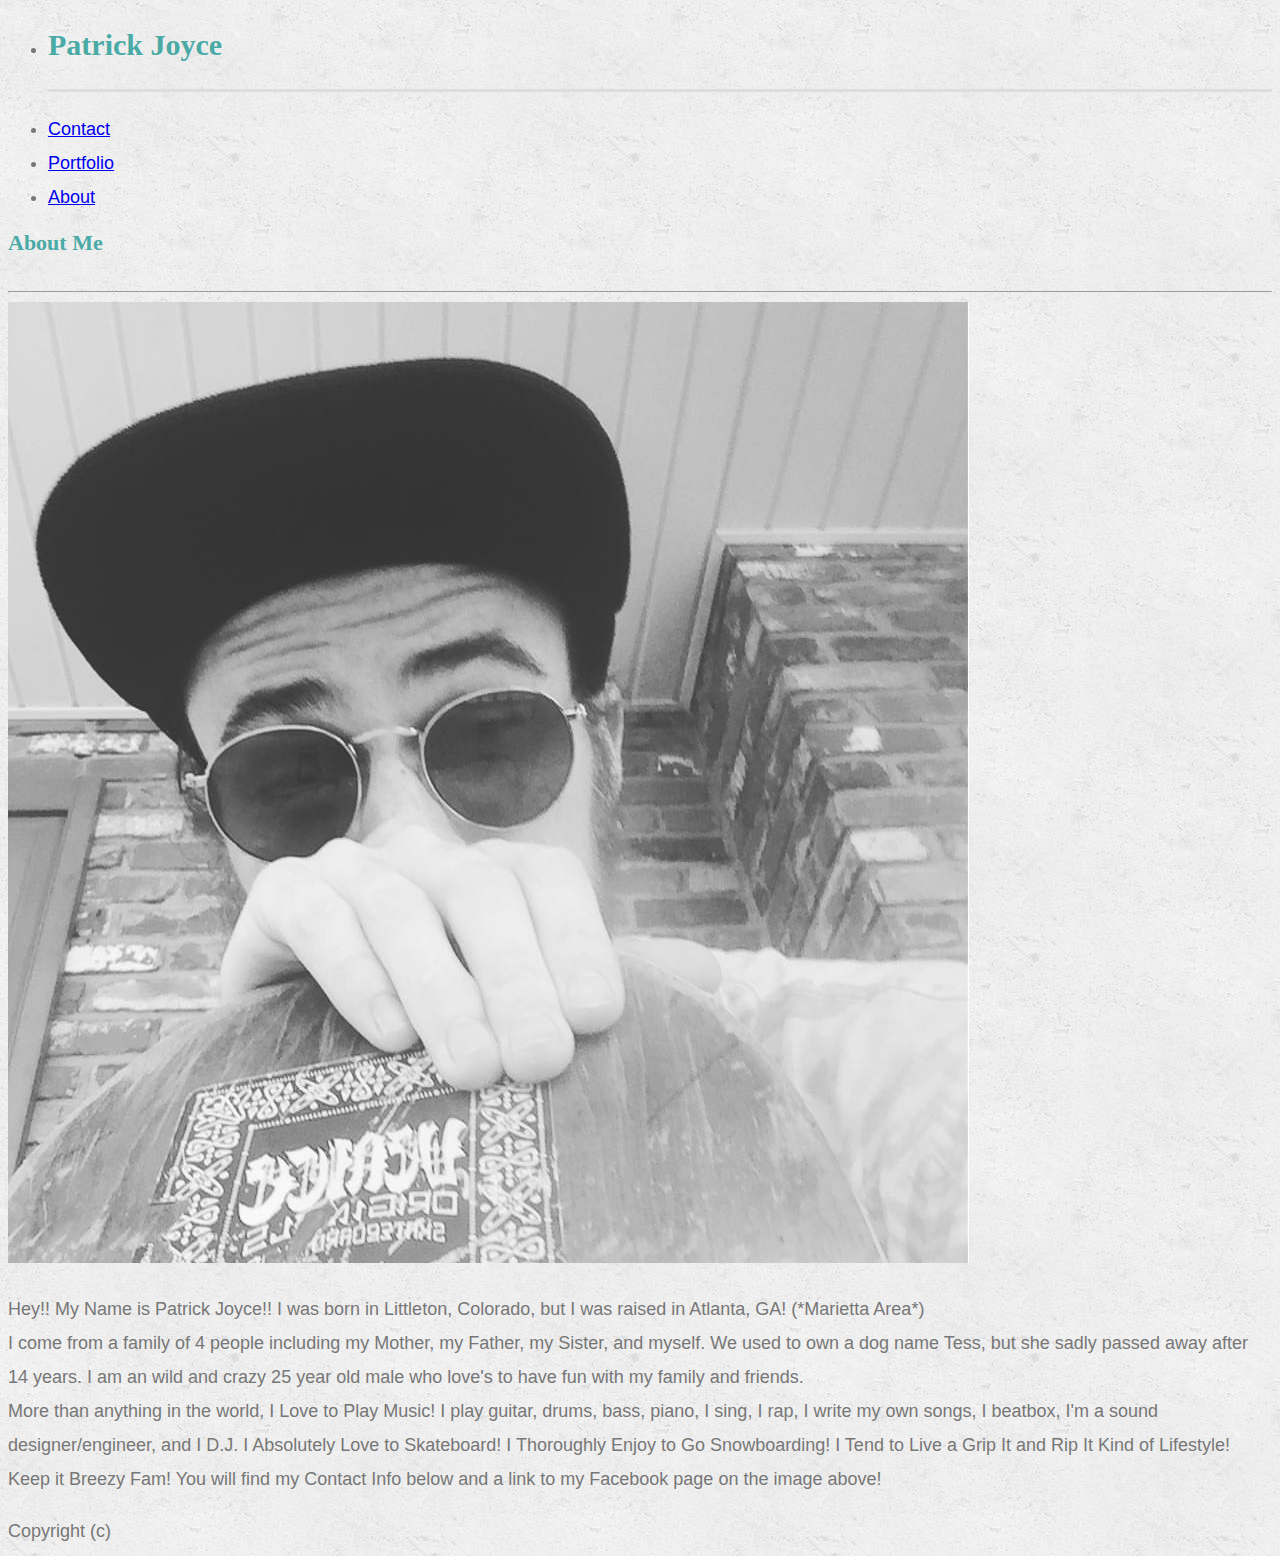
<file: index.html>
<!DOCTYPE html>
<html>

<head>
    <meta charset="UTF-8">
    <title>Personal Biography</title>
    <link rel="stylesheet" href="assets/CSS/style.css">
</head>

<body>
    <header>
        <ul>
            <li>
                <h1 class="active">Patrick Joyce</h1>
            </li>
            <li class="nav-links">
                <a href="contact.html">Contact</a>
            </li>
            <li class="nav-links">
                <a href="portfolio.html">Portfolio</a>
            </li>
            <li class="nav-links">
                <a href="index.html">About</a>
            </li>
        </ul>

    </header>

    <div class="box">
        <div class="cheese">
            <h2>About Me</h2>
            <hr/>

            <div class="ab-image">
                <img src="assets/images.jpg/It's Me!!!!.jpg" alt="It's Me!!!!">
            </div>
            <div class="p-description">
                <p>Hey!! My Name is Patrick Joyce!! I was born in Littleton, Colorado, but I was raised in Atlanta, GA! (*Marietta
                    Area*)
                    <br>I come from a family of 4 people including my Mother, my Father, my Sister, and myself. We used to own
                    a dog name Tess, but she sadly passed away after 14 years. I am an wild and crazy 25 year old male who
                    love's to have fun with my family and friends.
                    <br>More than anything in the world, I Love to Play Music! I play guitar, drums, bass, piano, I sing, I rap,
                    I write my own songs, I beatbox, I'm a sound designer/engineer, and I D.J. I Absolutely Love to Skateboard!
                    I Thoroughly Enjoy to Go Snowboarding! I Tend to Live a Grip It and Rip It Kind of Lifestyle! Keep it
                    Breezy Fam! You will find my Contact Info below and a link to my Facebook page on the image above!</p>
            </div>
        </div>
    </div>

    <div class="footer">

        <p class="pfooter">Copyright (c) </p>

    </div>


</body>

</html>
</file>
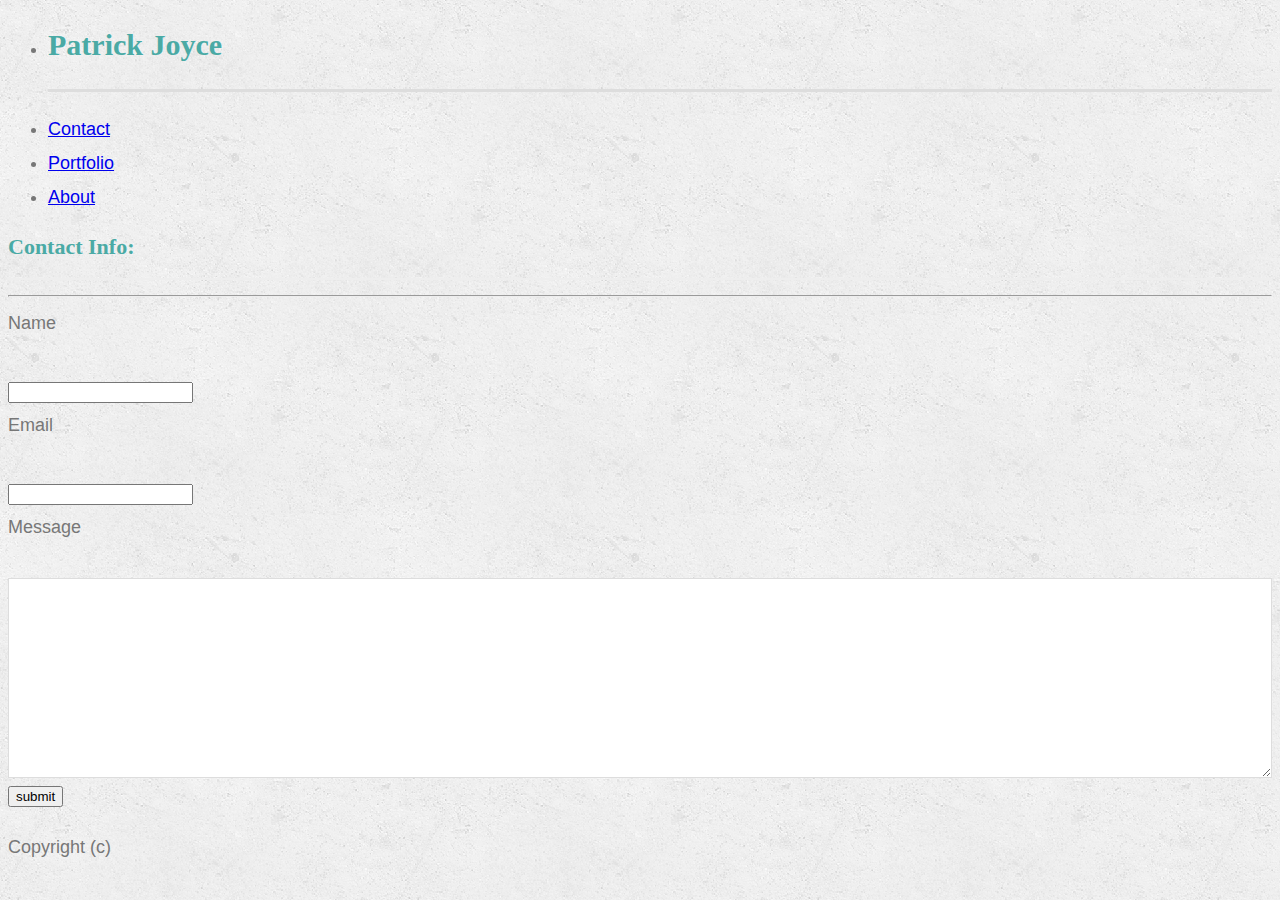
<file: contact.html>
<!DOCTYPE html>
<html>

<head>
    <meta charset="UTF-8">
    <link rel="stylesheet" href="assets/CSS/style.css">
    <title>Contact Info</title>

</head>

<body>

    <header>
        <ul>
            <li>
                <h1 class="active">Patrick Joyce</h1>
            </li>
            <li class="nav-links">
                <a href="contact.html">Contact</a>
            </li>
            <li class="nav-links">
                <a href="portfolio.html">Portfolio</a>
            </li>
            <li class="nav-links">
                <a href="index.html">About</a>
            </li>
        </ul>

    </header>
    <div class="cheese">
        <h3>Contact Info:</h3>
        <hr/>
        <form>
            <section>
                <label>Name</label>
                <br>
                <input>
            </section>

            <section>
                <label>Email</label>
                <br>
                <input>
            </section>

            <section>
                <label>Message</label>
                <br>
                <textarea></textarea>
            </section>

            <section>
                <button>submit</button>
            </section>
    </div>
    </form>

    <div class="footer">

        <p class="pfooter">Copyright (c) </p>

    </div>

</body>

</html>
</file>
<file: assets/CSS/style.css>
body {
  font-family: Arial, "Helvetica Neue", Helvetica, sans-serif;
  font-size: 18px;
  line-height: 34px;
  color: #777;
  background: url("../images/concrete_seamless.png");
}

* {
  box-sizing: border-box;
}

/* general */

.container {
  width: 100%;
  max-width: 960px;
  margin: 0 auto;
  clear: both;
}

h1,
h2,
h3,
p {
  margin-bottom: 20px;
}

p:last-child {
  margin-bottom: 0;
}

h1,
h2,
h3 {
  font-family: Georgia, Times, "Times New Roman", serif;
  font-weight: 700;
  color: #4aaaa5;
}

h1 {
  padding-bottom: 20px;
  font-size: 30px;
  line-height: 49px;
  border-bottom: 3px solid #ddd;
}

h2,
h3 {
  font-size: 22px;
}

/* header */

#masthead {
  position: fixed;
  z-index: 99;
  width: 100%;
  margin: 0 0 30px;
  overflow: auto;
  color: #fff;
  background: #fff;
  border-bottom: 2px solid #ccc;
}

#logo {
  float: left;
  width: 250px;
  height: 90px;
  font-family: Georgia, Times, "Times New Roman", serif;
  font-size: 30px;
  font-weight: 700;
  line-height: 90px;
  color: #fff;
  text-align: center;
  text-decoration: none;
  background: #4aaaa5;
}

nav {
  float: right;
  margin-top: 25px;
}

nav a {
  display: inline-block;
  padding-left: 15px;
  margin-left: 15px;
  line-height: 18px;
  color: #999;
  text-decoration: none;
  border-left: 1px solid #efefef;
}

nav a:first-child {
  border-left: 0 none;
}

/* footer */

footer {
  padding: 30px 0;
  clear: both;
  font-size: 12px;
  color: #fff;
  color: #ccc;
  text-align: center;
  background: #666;
  border-top: 8px solid #4aaaa5;
  height: 50px;
}

h3, h2 {
  padding-bottom: 20px;
  margin-bottom: 15px;
  line-height: 22px;
  border-bottom: 2px solid #eee;
}

/* main */

#main-container {
  padding-top: 130px;
  min-height: calc(100vh - 70px);
}

.main-section {
  float: left;
  width: 100%;
  max-width: 960px;
  padding: 30px;
  margin: 0 0 40px;
  background: #fff;
  border: 1px solid #ddd;
}

/* portfolio page */

.work {
  position: relative;
  float: left;
  width: 274px;
  margin: 20px 0 25px;
  overflow: auto;
}

.work:nth-child(even) {
  margin-right: 40px;
}

.work img {
  width: 100%;
  border: 0 none;
  opacity: 0.8;
}

.work h3 {
  position: absolute;
  bottom: 20px;
  width: 100%;
  padding: 15px;
  margin-bottom: 0;
  font-weight: 300;
  line-height: 30px;
  color: #fff;
  text-align: center;
  background: #4aaaa5;
  border-bottom: 0;
}

.auth-image {
  float: left;
  width: 200px;
  height: auto;
  margin-top: 10px;
  margin-right: 25px;
}

/* contact page */

#contact-form ul {
  margin-bottom: 20px;
}

#contact-form li {
  margin-bottom: 10px;
}

label,
input[type=text],
input[type=email],
textarea {
  display: block;
  width: 100%;
}

input[type=text],
input[type=email],
textarea {
  height: 35px;
  padding: 0 10px;
  font-size: 14px;
  border: 1px solid #ddd;
}

textarea {
  height: 200px;
}

input[type=submit] {
  padding: 10px 30px;
  font-size: 18px;
  color: #fff;
  cursor: pointer;
  background: #4aaaa5;
  border: 0 none;
}


@media only screen and (max-width: 640px) {
  body {
      background-color: lightblue;
  
      margin: auto;
  }
  nav {
    float: left;
  }
  masthead {
    position: static;
    width: 100%;
    margin: auto;
  }
}

@media only screen and (max-width: 768px) {
  body {
      background-color: lightblue;
      margin: auto;

  }
}
@media only screen and (max-width: 980px) {
  body {
      background-color: lightblue;
      margin: auto;

  }
}
</file>
